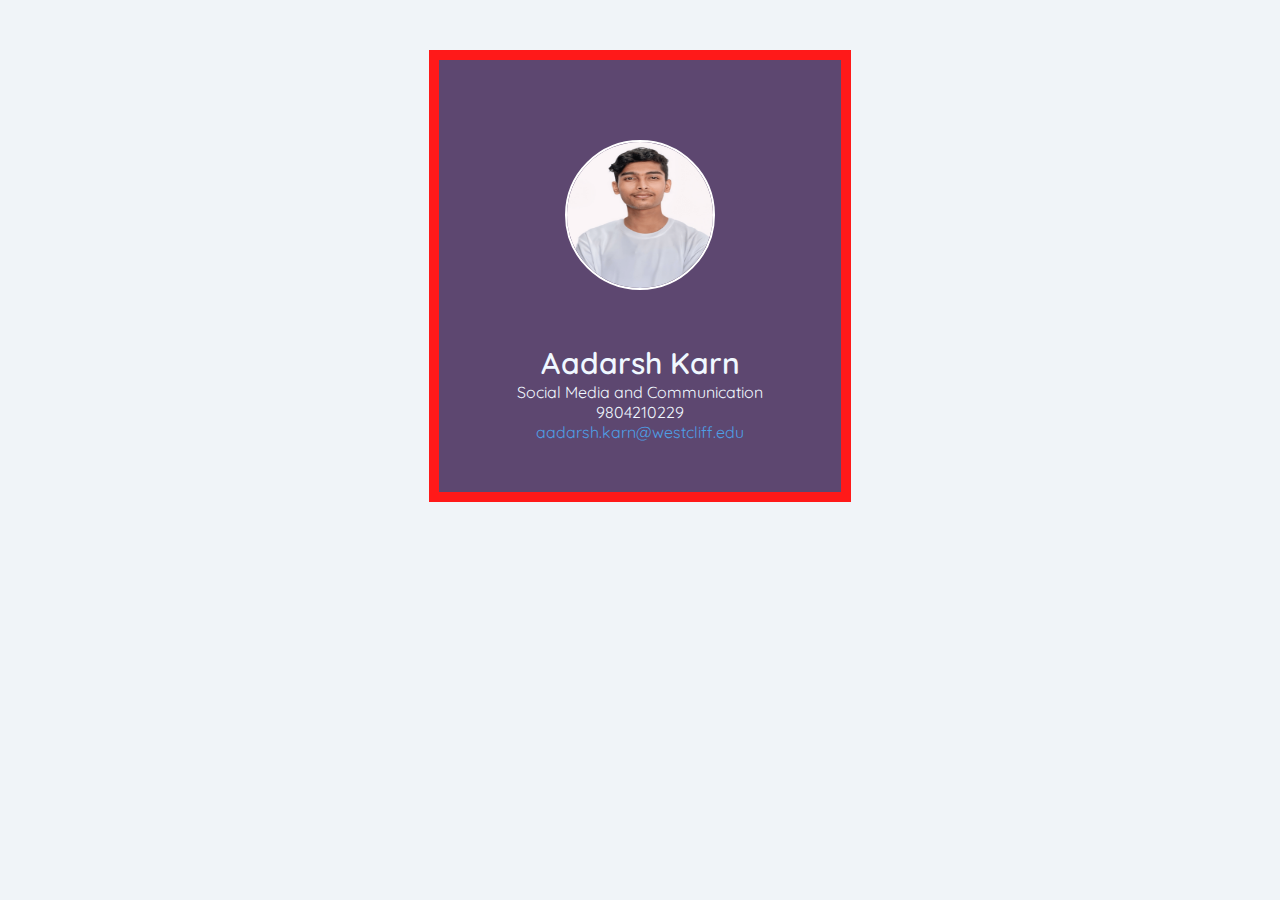
<file: ID-CARD/index.html>
<!DOCTYPE html>
<html lang="en">
<head>
  <meta charset="UTF-8">
  <meta name="viewport" content="width=device-width, initial-scale=1.0">
  <title>ID card</title>
  
  <link href="https://fonts.googleapis.com/css2?family=Quicksand:wght@300..700&display=swap" rel="stylesheet">

  <link rel="stylesheet" href="../ID-CARD/css/style.css">
</head>
<body>
  <div class="wrapper">
    <img src="../img/Aadarsh-id (1).png" alt="Heheh" class="img-1" >
    <div class="bio">
    <p ><a href="" class="name">Aadarsh Karn</a></p>
    <p >
      <a href="https://www.rizzlines.app/ " target="_blank" class="occ">Social Media and Communication </a></p>
      </a></p>
      <a href="tel:980123558" class="number">9804210229</a>
      <br>
      <a href="mailto:aadarsh.karn@westcliff.edu" class="mail">aadarsh.karn@westcliff.edu</a>
  </div>
  </div>
</body>
</html>
</file>
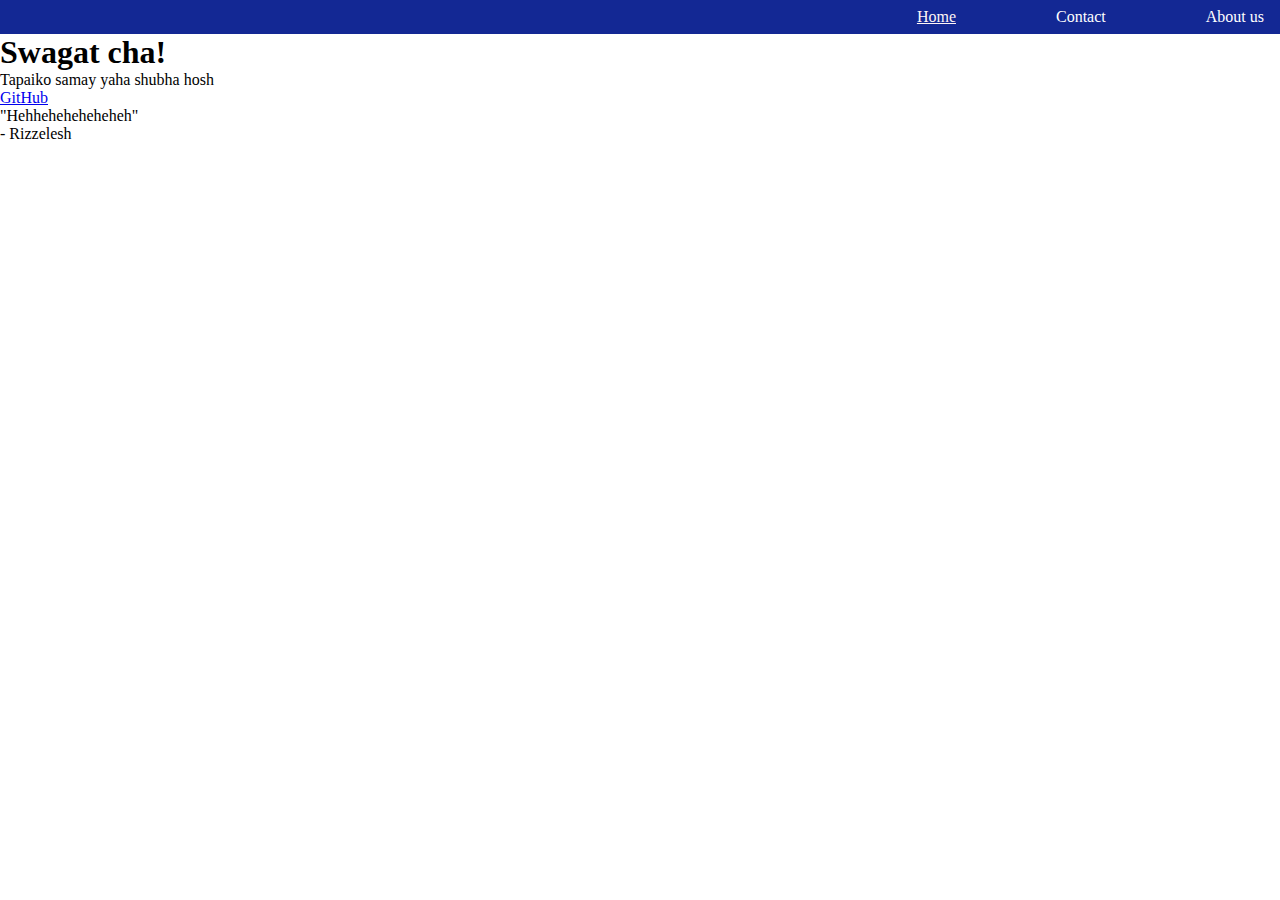
<file: week-3/index.html>
<!DOCTYPE html>
<html lang="en">
<head>
  <meta charset="UTF-8">
  <meta name="viewport" content="width=device-width, initial-scale=1.0">
  <title>Document</title>
  <link rel="stylesheet" href="style.css">
</head>
<body>
  <header>
    <nav>
      <ul class="navbar">
        <li><a href="#"">Home</a></li>
        <li>Contact</li>
        <li>About us</li>
      </ul>
    </nav>
  </header>

  <main>
    <div class="hero-section">
      <div class="hero-section__wrapper">
        <h1> Swagat cha!</h1>
        <p>Tapaiko samay yaha shubha hosh</p>
        <a href="#" class="hero-section__link">GitHub</a>
      </div>
    </div>
    <div class="quote">
        <blockquote>"Hehheheheheheheh" </blockquote>
        <p class="quote-name">- Rizzelesh</p>

    </div>

      <div class="card-container">
        <div class="card">

        </div>
        <div class="card">

        </div>
        <div class="card">

        </div>
        <div class="card">

        </div>
    </div>
    </main>

  <footer>

  </footer>
</body>
</html>
</file>
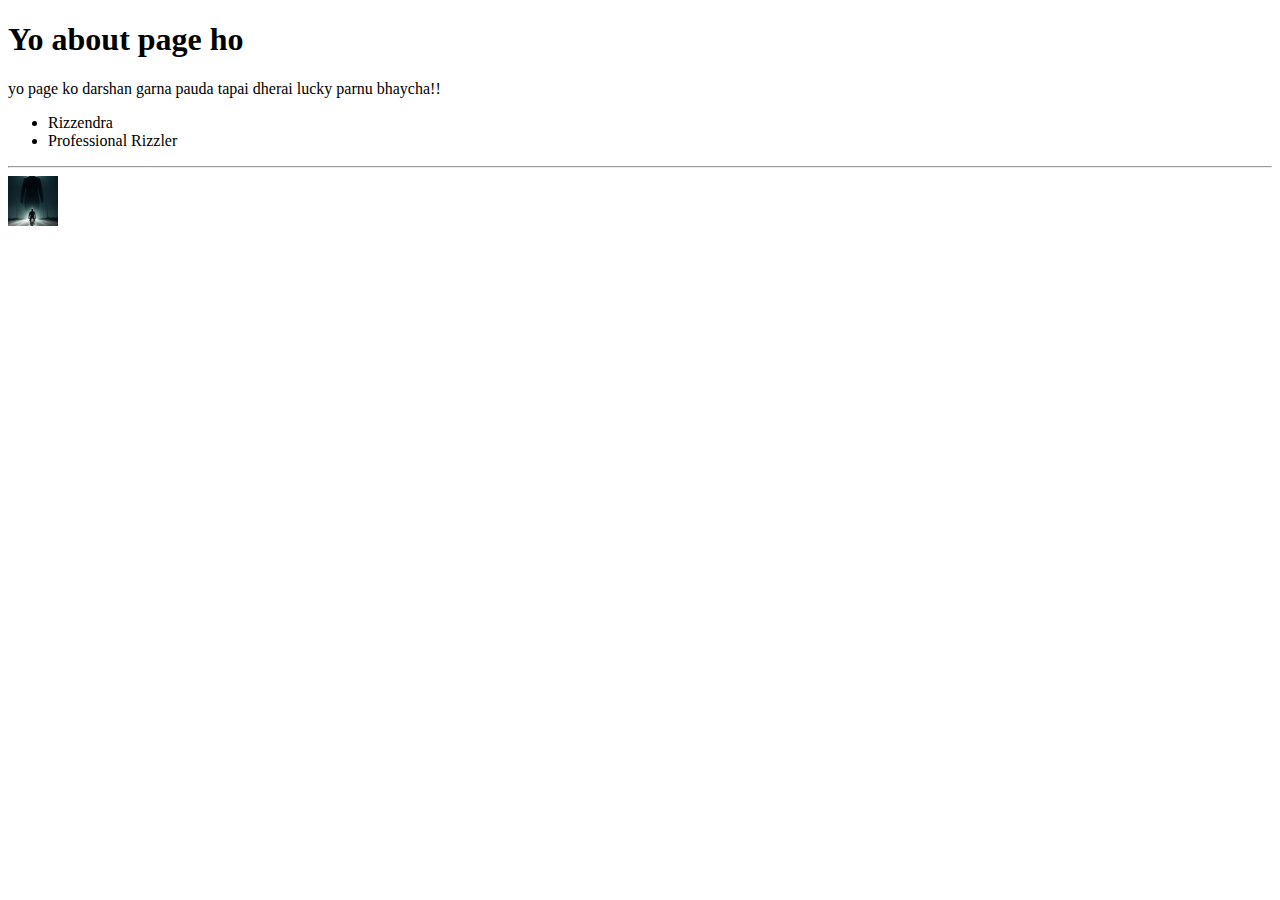
<file: WEEK 1/PahiloHafta/about.html>
<!DOCTYPE html>
<html lang="en">
<head>
  <meta charset="UTF-8">
  <meta name="viewport" content="width=device-width, initial-scale=1.0">
  <title>About</title>
  <link rel="shortcut icon" href="../img/1.jpeg" type="image/x-icon">
  <style>
    /* .Name, .work{
      color: black;
      font-size: 48px;
    } */

    .font-blue{
      color: blue;
    }
    .font-black{
      color: black;
    }
  </style>
  <link rel="stylesheet" href="../CSS/style.css">
</head>
<body>
  <h1>
    Yo about page ho
  </h1>
  <p>
    yo page ko darshan garna pauda tapai dherai lucky parnu bhaycha!!
  </p>
  <ul>
      <li class="Name rizz">
          Rizzendra 
    </li>
    <li class="work">
      Professional Rizzler
    </li>
  </ul>
<hr>
<img src="../img/1.jpeg" class="img1">
</body>
</html>
</file>
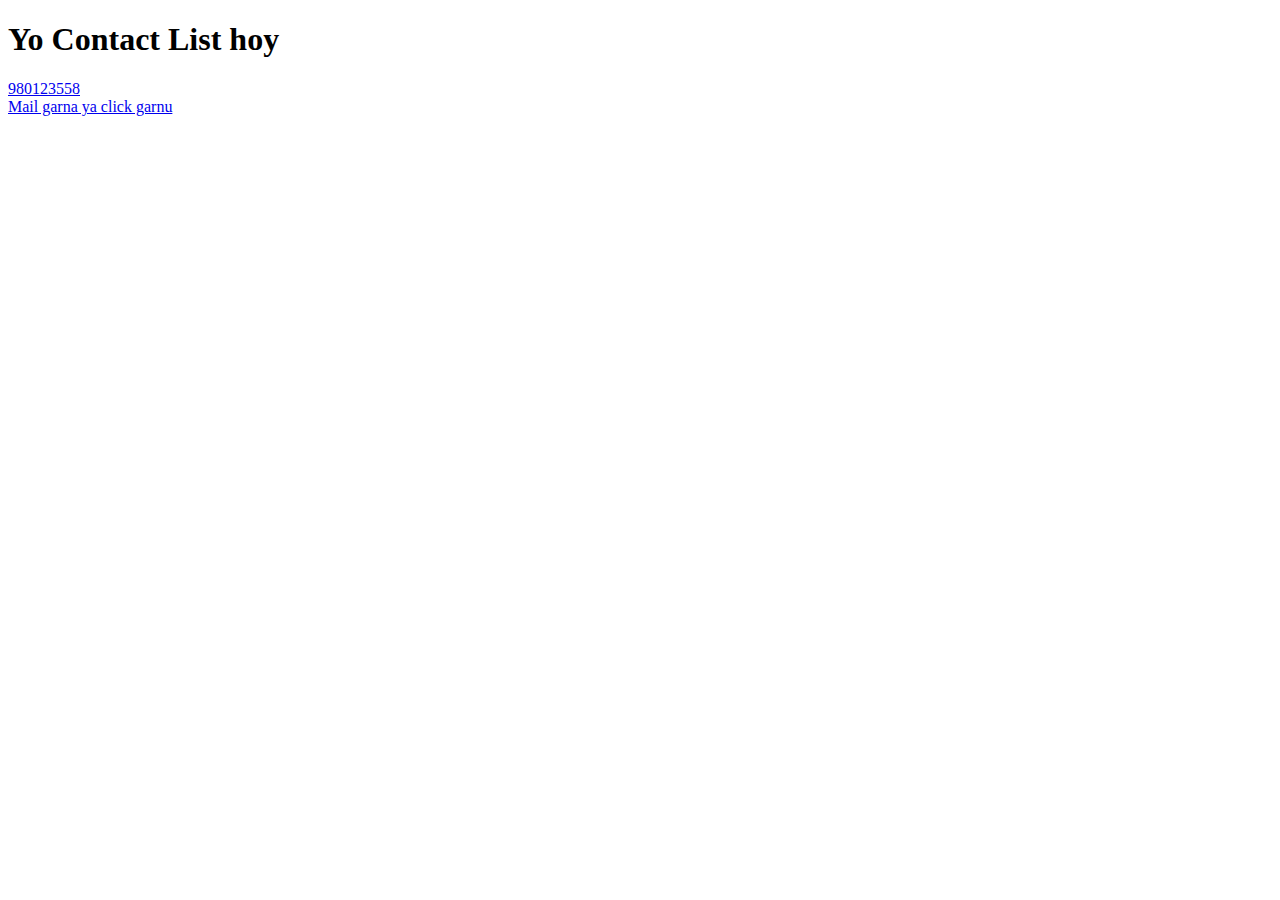
<file: WEEK 1/PahiloHafta/contact.html>
<!DOCTYPE html>
<html lang="en">
<head>
  <meta charset="UTF-8">
  <meta name="viewport" content="width=device-width, initial-scale=1.0">
  <title>Document</title>
</head>
<body>
  <h1>
    Yo Contact List hoy
  </h1>
  <a href="tel:980123558">980123558</a>
  <br>
  <a href="mailto:aadarsh.karn@westcliff.edu">Mail garna ya click garnu</a>
</body>
</html>
</file>
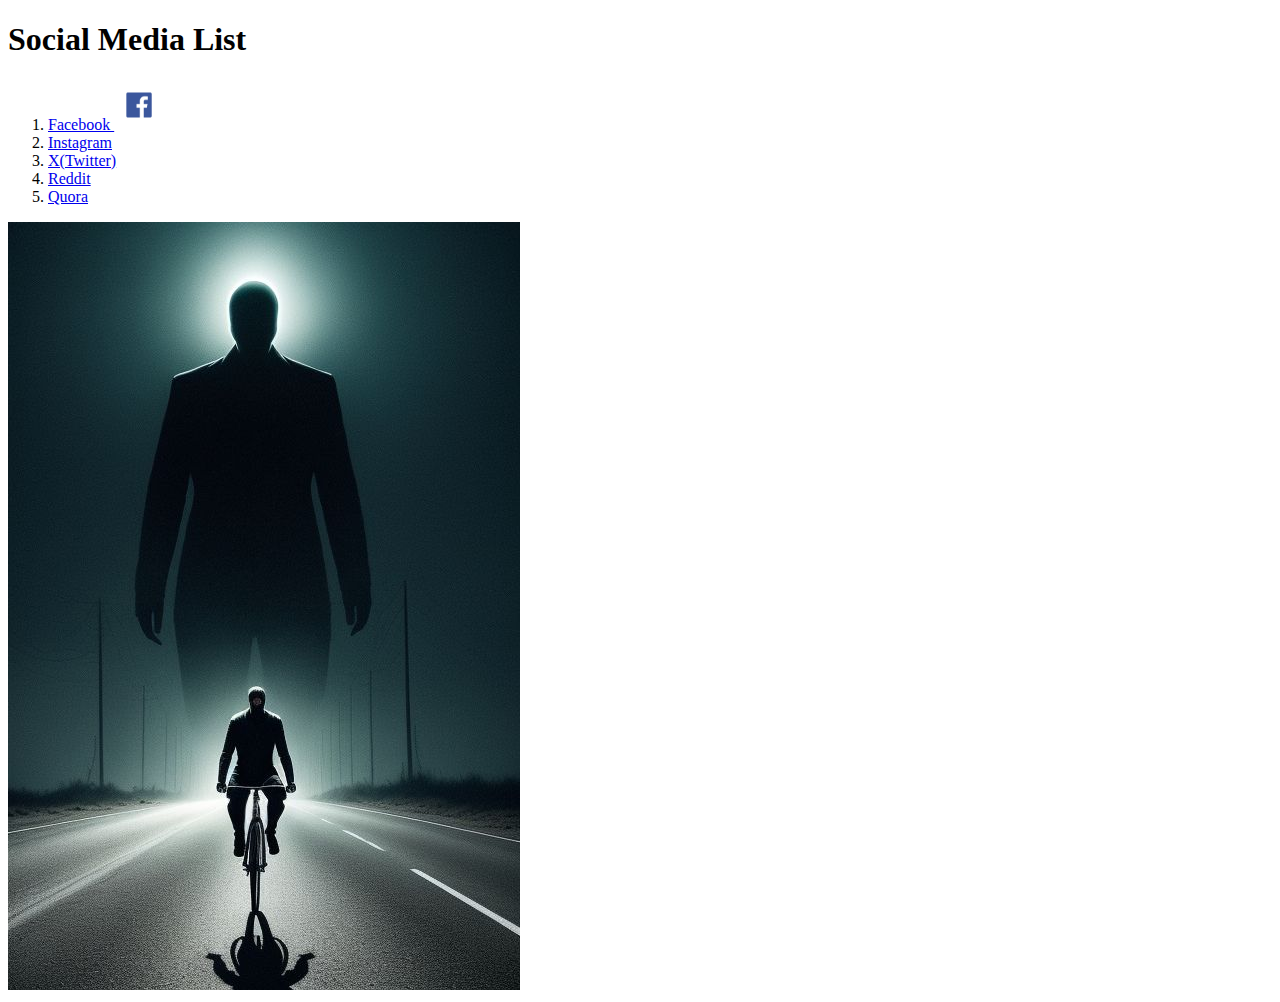
<file: WEEK 1/PahiloHafta/socialMedia.html>
<!DOCTYPE html>
<html lang="en">
<head>
  <meta charset="UTF-8">
  <meta name="viewport" content="width=device-width, initial-scale=1.0">
  <title>Document</title>
  <link rel="stylesheet" href= "../CSS/style.css">
</head>
<body>
  <h1>Social Media List</h1>
  <ol>
    <li>
      <a href="https://www.facebook.com/" title="Click garey facebook khulcha"> Facebook  </a>
      <a href="https://www.facebook.com/" target="_blank"><img src="../img/fb.png" alt="facebook logo" class="img1"></a>
    </li>
    <li>
      <a href="https://www.instagram.com/" target="_blank" title="Click garey instagram khulcha">  Instagram </a>
    </li>
    <li>
      <a href="https://www.x.com/" target="_blank" title="Click garey X khulcha">  X(Twitter) </a>
    </li>
    <li>
      <a href="https://www.reddit.com/" target="_blank" title="Click garey reddit khulcha"> Reddit  </a>
    </li>
    <li>
      <a href="https://www.quora.com/" target="_blank" title="Click garey quora khulcha">  Quora </a>
    </li>
  </ol>
  <img src="../img/1.jpeg" alt="Dar lagdo photu">
</body>
</html>
</file>
<file: ID-CARD/css/style.css>
*{
  padding: 0;
  margin: 0;
  box-sizing: border-box;
 
}

body {
  font-family: Arial, sans-serif;
  background-color: #f0f4f8;
  display: flex;
  justify-content: center;
  /* align-items: center; */
  margin: 0;
}

.wrapper{
  
  border: 10px solid rgb(255, 25, 25);
  display: inline-block;
  margin: 50px;
  align-items: left;
  text-align: center;
  padding: 30px;
  background-color: rgb(93, 71, 112);
  padding-bottom: 50px;
  
}

.img-1 {
  width: 150px;
  height: 150px;
  border-radius: 50%;
  border: 2px solid rgb(255, 255, 255);
  margin-bottom: 50px;
  margin-top: 50px;
}


.name{

padding: 48px;
padding-top: 100px;
text-align: left;

color: aliceblue;
text-decoration: none;
font-weight: 600;
font-size: 30px;
}
.occ{
  padding: 48px;
margin-top: 50px;
color: aliceblue;
text-decoration: none;


}
.bio{
  align-items: center;
 
  text-decoration: none;
  font-family: quicksand;
  
}
.number{
  color: aliceblue;
text-decoration: none;
}
.mail{
  color: rgb(78, 159, 230);
  text-decoration: none;
  
}
</file>
<file: week-3/style.css>
*{
  margin :0;
  padding: 0;
  box-sizing: border-box;

}
nav{
  background-color: rgb(19, 40, 148);
  padding: 8px 16px;
  /* display: inline; */
}
.navbar{
  list-style:none;
  display: flex;
  gap : 100px;
  color: white;
  justify-content: flex-end ;
  
}

ul a:hover{
  text-decoration: none;
  cursor:auto;
  color: yellow;
}

ul a{
  color: #fff5f5;
}
</file>
<file: WEEK 1/CSS/style.css>
.text-red{
  color: red;
}

.bg{
  background-color: rgb(127, 28, 166);
  
}

.img1{
  height: 50px;
  width: 50px;
  object-fit: cover;
}
</file>
